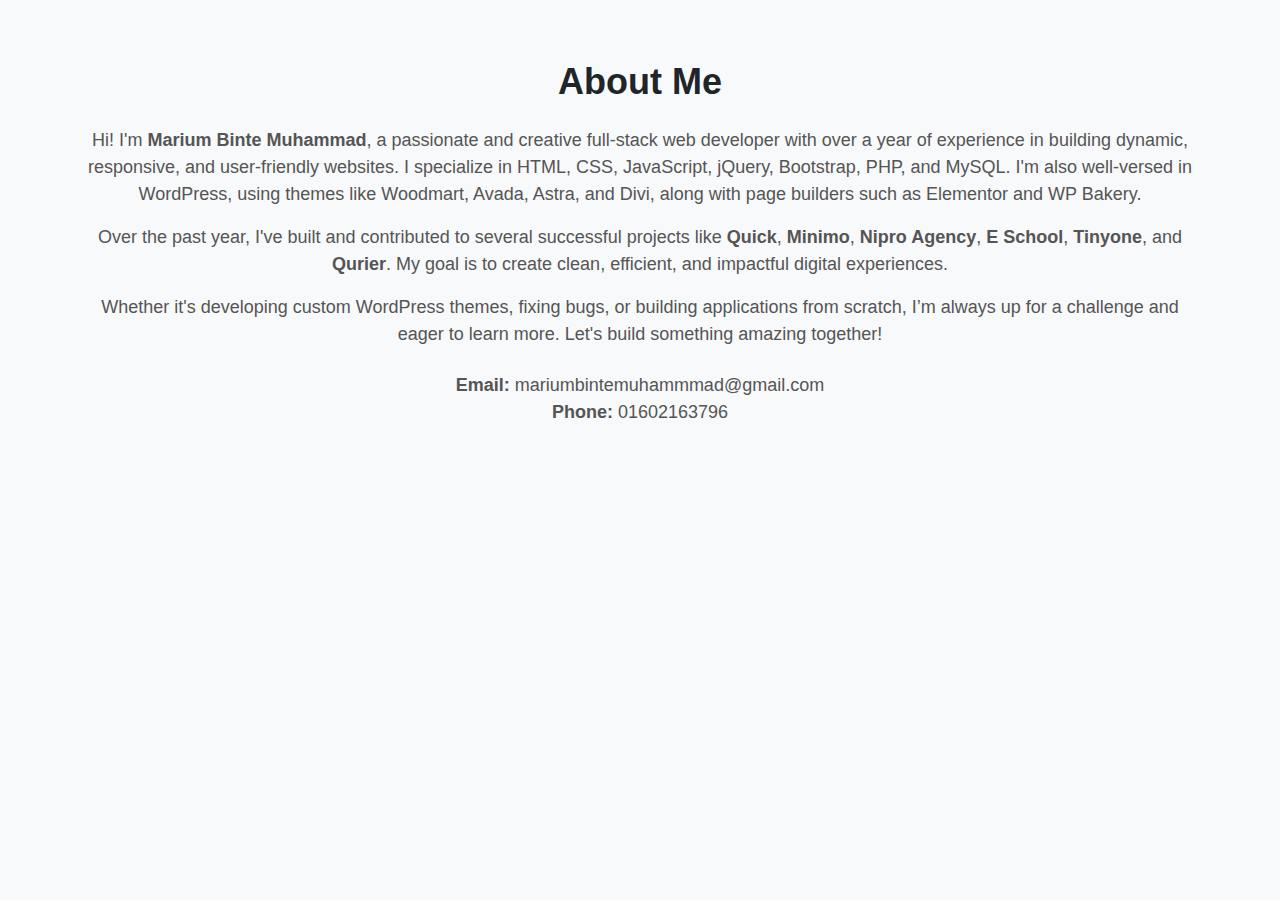
<file: about.html>
<!DOCTYPE html>
<html lang="en">
<head>
  <meta charset="UTF-8" />
  <meta name="viewport" content="width=device-width, initial-scale=1.0"/>
  <title>About Me</title>
  <link href="https://cdn.jsdelivr.net/npm/bootstrap@5.3.0/dist/css/bootstrap.min.css" rel="stylesheet">
  <style>
    body {
      font-family: 'Segoe UI', Tahoma, Geneva, Verdana, sans-serif;
      background-color: #f8f9fa;
    }
    .about-section {
      padding: 60px 0;
    }
    .about-section h2 {
      font-size: 36px;
      font-weight: 700;
    }
    .about-section p {
      font-size: 18px;
      color: #555;
    }
  </style>
</head>
<body>

  <section class="about-section text-center">
    <div class="container">
      <h2 class="mb-4">About Me</h2>
      <p>
        Hi! I'm <strong>Marium Binte Muhammad</strong>, a passionate and creative full-stack web developer with over a year of experience in building dynamic, responsive, and user-friendly websites.
        I specialize in HTML, CSS, JavaScript, jQuery, Bootstrap, PHP, and MySQL. I'm also well-versed in WordPress, using themes like Woodmart, Avada, Astra, and Divi, along with page builders such as Elementor and WP Bakery.
      </p>
      <p>
        Over the past year, I've built and contributed to several successful projects like <strong>Quick</strong>, <strong>Minimo</strong>, <strong>Nipro Agency</strong>, <strong>E School</strong>, <strong>Tinyone</strong>, and <strong>Qurier</strong>. My goal is to create clean, efficient, and impactful digital experiences.
      </p>
      <p>
        Whether it's developing custom WordPress themes, fixing bugs, or building applications from scratch, I’m always up for a challenge and eager to learn more. Let's build something amazing together!
      </p>
      <p class="mt-4">
        <strong>Email:</strong> mariumbintemuhammmad@gmail.com<br>
        <strong>Phone:</strong> 01602163796
      </p>
    </div>
  </section>

</body>
</html>
</file>
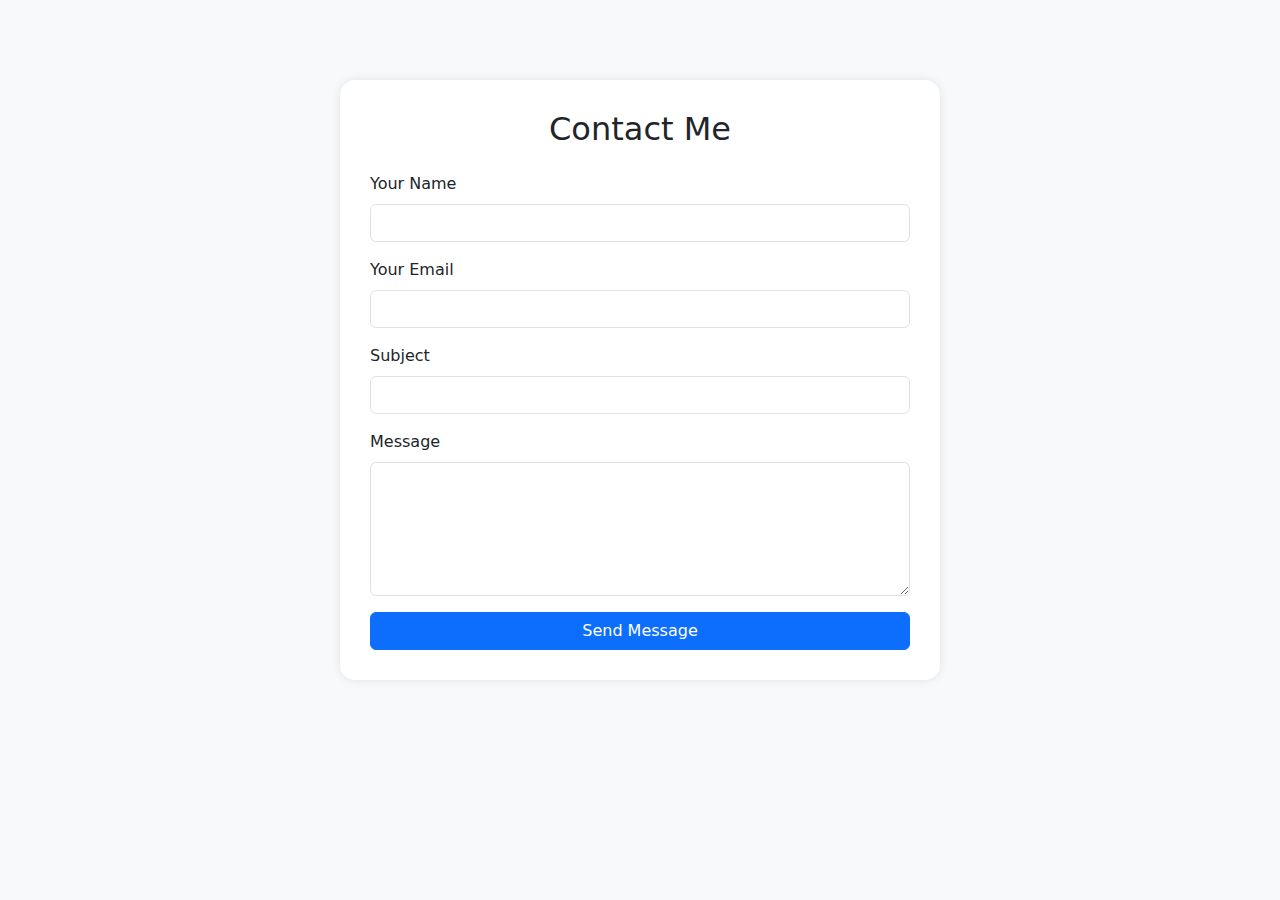
<file: contact.html>
<!DOCTYPE html>
<html lang="en">
<head>
  <meta charset="UTF-8" />
  <meta name="viewport" content="width=device-width, initial-scale=1.0" />
  <title>Contact Me</title>
  <link href="https://cdn.jsdelivr.net/npm/bootstrap@5.3.0/dist/css/bootstrap.min.css" rel="stylesheet">
  <style>
    body {
      background-color: #f8f9fa;
    }
    .contact-form {
      max-width: 600px;
      margin: 80px auto;
      padding: 30px;
      background-color: white;
      border-radius: 15px;
      box-shadow: 0 0 10px rgba(0,0,0,0.1);
    }
    .form-control:focus {
      box-shadow: none;
      border-color: #0d6efd;
    }
  </style>
</head>
<body>

  <div class="container">
    <div class="contact-form">
      <h2 class="mb-4 text-center">Contact Me</h2>
      <form action="mailto:mariumbintemuhammmad@gmail.com" method="POST" enctype="text/plain">
        <div class="mb-3">
          <label for="name" class="form-label">Your Name</label>
          <input type="text" class="form-control" id="name" name="Name" required>
        </div>
        <div class="mb-3">
          <label for="email" class="form-label">Your Email</label>
          <input type="email" class="form-control" id="email" name="Email" required>
        </div>
        <div class="mb-3">
          <label for="subject" class="form-label">Subject</label>
          <input type="text" class="form-control" id="subject" name="Subject">
        </div>
        <div class="mb-3">
          <label for="message" class="form-label">Message</label>
          <textarea class="form-control" id="message" name="Message" rows="5" required></textarea>
        </div>
        <div class="d-grid">
          <button type="submit" class="btn btn-primary">Send Message</button>
        </div>
      </form>
    </div>
  </div>

</body>
</html>
</file>
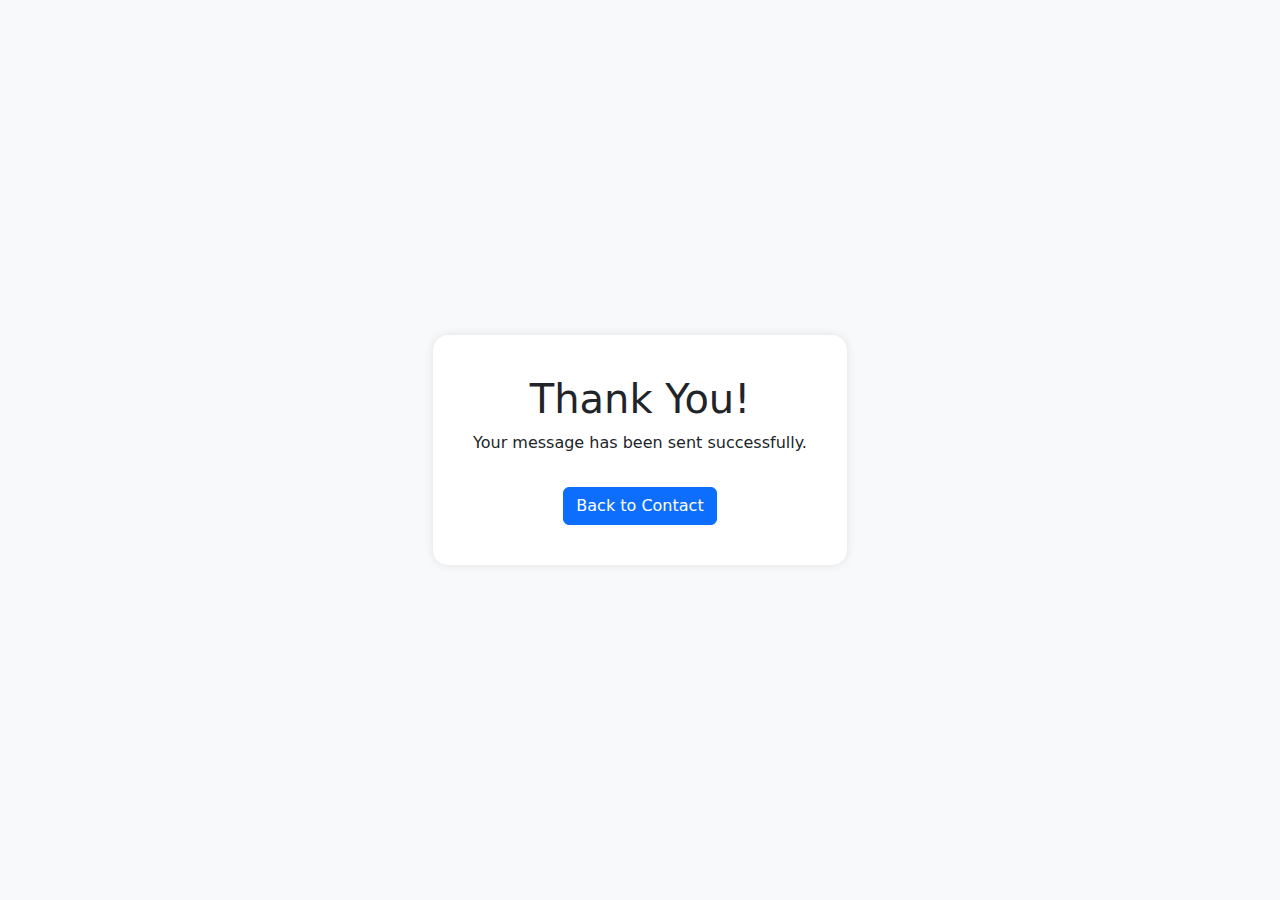
<file: thank-you.html>
<!DOCTYPE html>
<html lang="en">
<head>
  <meta charset="UTF-8" />
  <meta name="viewport" content="width=device-width, initial-scale=1.0" />
  <title>Thank You</title>
  <link href="https://cdn.jsdelivr.net/npm/bootstrap@5.3.0/dist/css/bootstrap.min.css" rel="stylesheet">
  <style>
    body {
      background-color: #f8f9fa;
      display: flex;
      justify-content: center;
      align-items: center;
      height: 100vh;
    }
    .thank-you-box {
      background: white;
      padding: 40px;
      border-radius: 15px;
      box-shadow: 0 0 10px rgba(0,0,0,0.1);
      text-align: center;
    }
  </style>
</head>
<body>
  <div class="thank-you-box">
    <h1>Thank You!</h1>
    <p>Your message has been sent successfully.</p>
    <a href="contact.html" class="btn btn-primary mt-3">Back to Contact</a>
  </div>
</body>
</html>
</file>
